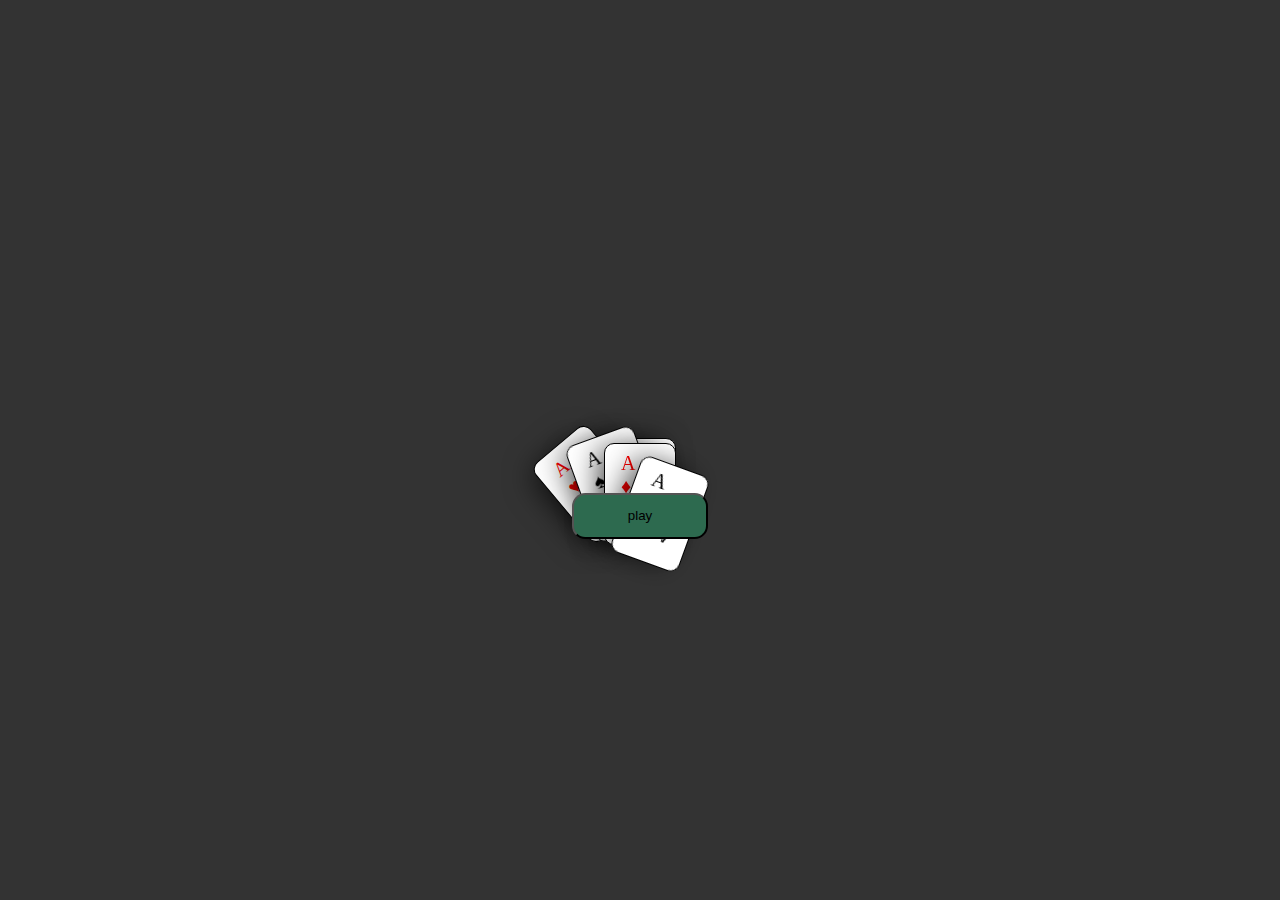
<file: index.html>
<!DOCTYPE html>
<html lang="en">
<head>
    <link rel="icon" href="/assets/img/blackjack.png">
    <meta charset="UTF-8">
    <meta http-equiv="X-UA-Compatible" content="IE=edge">
    <meta name="viewport" content="width=device-width, initial-scale=1.0">
    <link rel="stylesheet" href="css/style.css">
    <script src="js/App.js" type="module"></script>
    <title>Welcome</title>
</head>
<body>
    <div class="container">
        <h1>
          <div class="animation">
            <div class="animation-left"><span>Blackjack</span></div>
            <div class="animation-right"><span>Blackjack</span></div>
          </div>
        </h1>
        <div class="hand">
          <div class="card animate-this-element">
            <!-- hearts -->
            <div class="card hearts">
              <div class="topLeft red">
                <p>A</p>
                <p>&hearts;</p>
              </div>
              
              <p class="suit red">&hearts;</p>
              
              <div class="bottomRight red">
                <p>A</p>
                <p>&hearts;</p>
              </div>
            </div>

            <!-- spades -->
            <div class="card spades">
              <div class="topLeft">
                <p>A</p>
                <p>&spades;</p>
              </div>
              
              <p class="suit">&spades;</p>
              
              <div class="bottomRight">
                <p>A</p>
                <p>&spades;</p>
              </div>
            </div>
            
            <!-- diamons -->
            <div class="card diams">
              <div class="topLeft red">
                <p>A</p>
                <p>&diams;</p>
              </div>
              
              <p class="suit red">&diams;</p>
              
              <div class="bottomRight red">
                <p>A</p>
                <p>&diams;</p>
              </div>
            </div>
            
            <!-- clubs -->
            <div class="card clubs">
              <div class="topLeft">
                <p>A</p>
                <p>&clubs;</p>
              </div>
              
              <p class="suit">&clubs;</p>
              
              <div class="bottomRight">
                <p>A</p>
                <p>&clubs;</p>
              </div>
            </div>
            <button id="play" class="btn-play slide-up" onclick="window.location.href='./game.html'">play</button>
            <a></a>
          </div>
        </div>
    </div>
    
    <!-- <div class="cards">
      <div class="card one">1</div>
      <div class="card two">2</div>
      <div class="card three">3</div>
      <div class="card four">4</div>
      <div class="card five">5</div>
      <p>Loading...</p>
    </div> -->
</body>

</html>
</file>
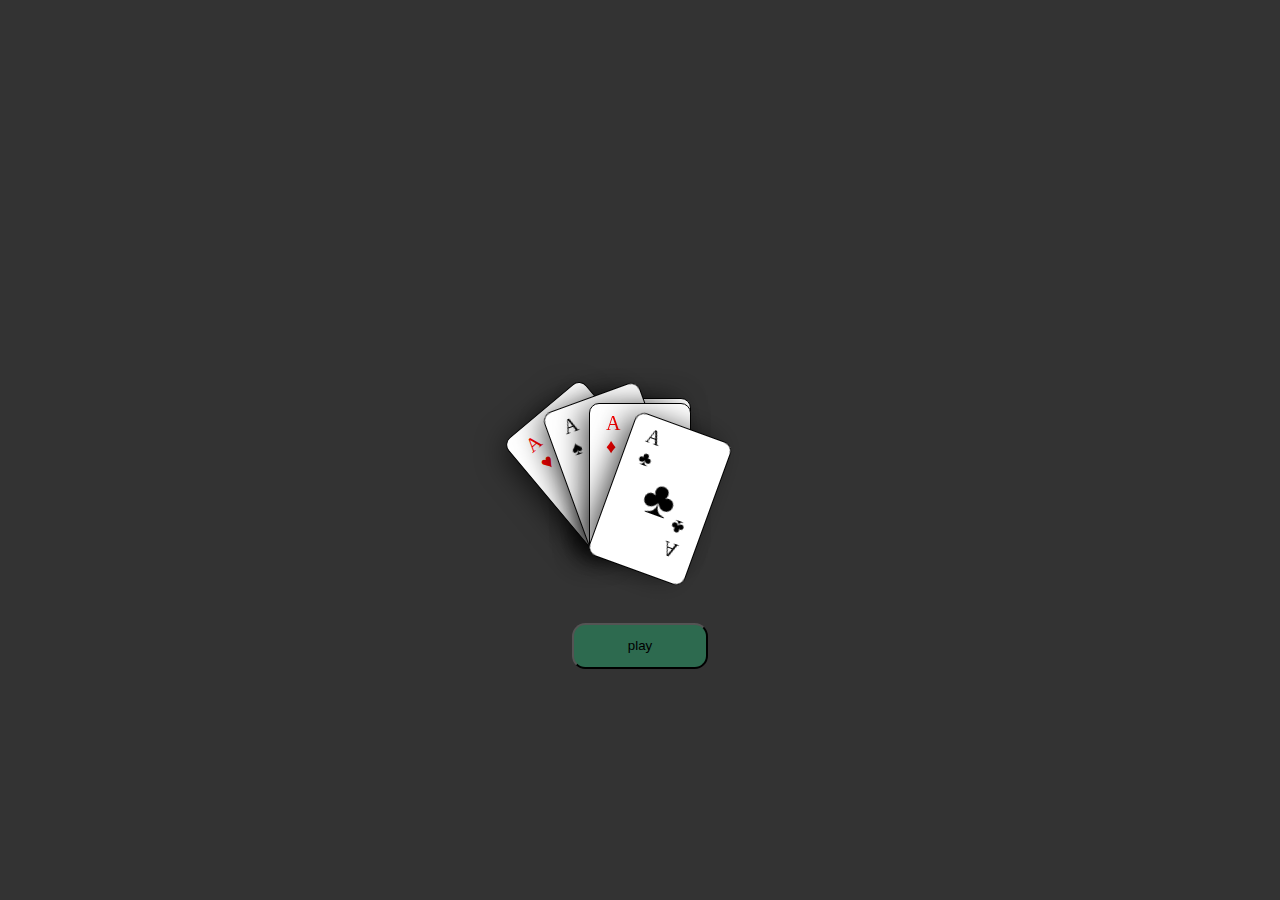
<file: app.html>
<!DOCTYPE html>
<html lang="en">
<head>
    <meta charset="UTF-8">
    <meta http-equiv="X-UA-Compatible" content="IE=edge">
    <meta name="viewport" content="width=device-width, initial-scale=1.0">
    <link rel="stylesheet" href="css/home.css">
    <script src="js/App.js" type="module"></script>
    <title>Welcome</title>
</head>
<body>
    <div class="container">
        <h1>
          <div class="animation">
            <div class="animation-left"><span>Blackjack</span></div>
            <div class="animation-right"><span>Blackjack</span></div>
          </div>
        </h1>
        <div class="hand">
          <div class="card animate-this-element">
            <!-- hearts -->
            <div class="card hearts">
              <div class="topLeft red">
                <p>A</p>
                <p>&hearts;</p>
              </div>
              
              <p class="suit red">&hearts;</p>
              
              <div class="bottomRight red">
                <p>A</p>
                <p>&hearts;</p>
              </div>
            </div>
            
            <!-- spades -->
            <div class="card spades">
              <div class="topLeft">
                <p>A</p>
                <p>&spades;</p>
              </div>
              
              <p class="suit">&spades;</p>
              
              <div class="bottomRight">
                <p>A</p>
                <p>&spades;</p>
              </div>
            </div>
            
            <!-- diamons -->
            <div class="card diams">
              <div class="topLeft red">
                <p>A</p>
                <p>&diams;</p>
              </div>
              
              <p class="suit red">&diams;</p>
              
              <div class="bottomRight red">
                <p>A</p>
                <p>&diams;</p>
              </div>
            </div>
            
            <!-- clubs -->
            <div class="card clubs">
              <div class="topLeft">
                <p>A</p>
                <p>&clubs;</p>
              </div>
              
              <p class="suit">&clubs;</p>
              
              <div class="bottomRight">
                <p>A</p>
                <p>&clubs;</p>
              </div>
            </div>
            <button id="play" class="btn-play slide-up" onclick="window.location.href='/home.html'">play</button>
          </div>
        </div>
    </div>
</body>
</html>
</file>
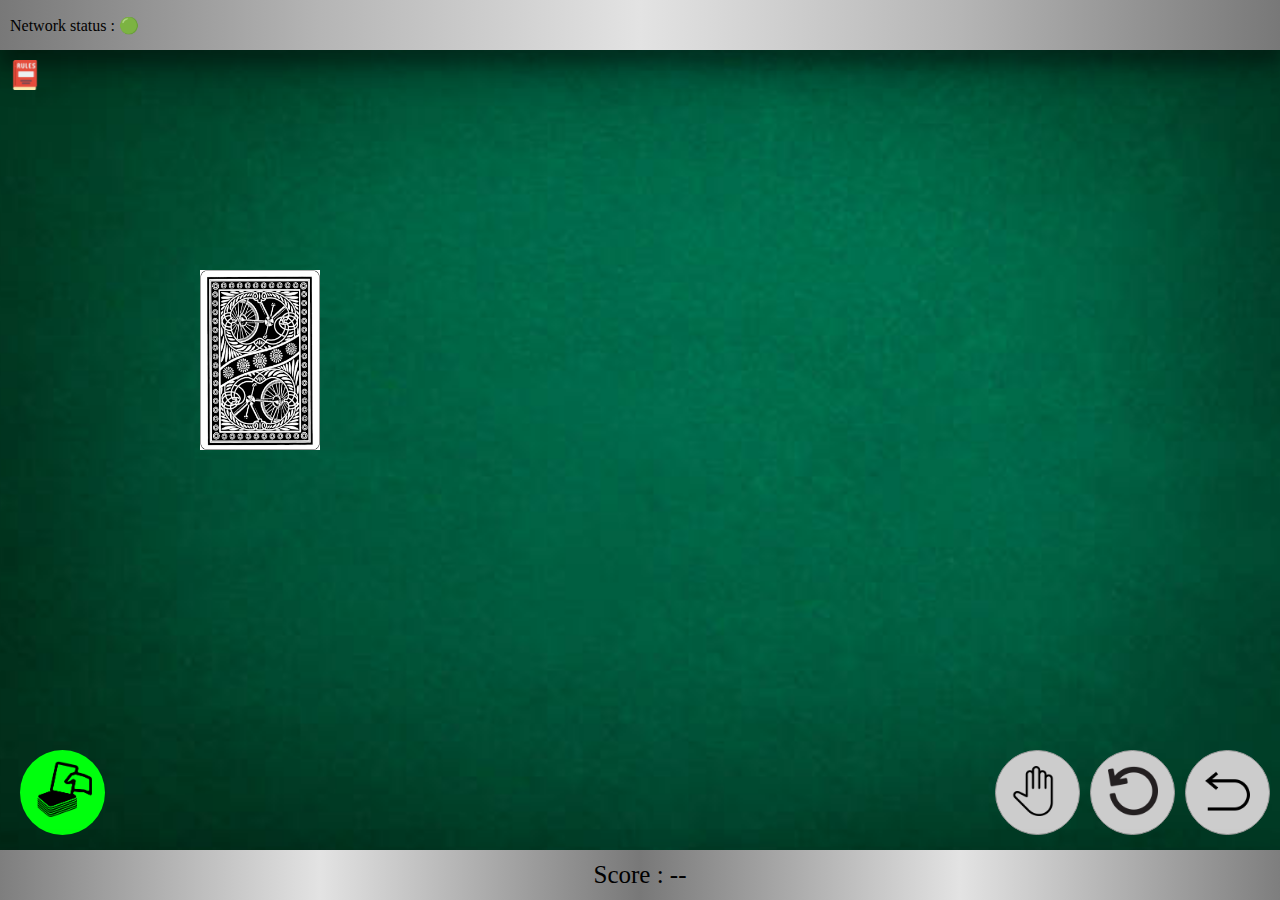
<file: game.html>
<!DOCTYPE html>
<html lang="en">
  <head>
    <link rel="icon" href="/assets/img/blackjack.png" />
    <meta charset="UTF-8" />
    <meta http-equiv="X-UA-Compatible" content="IE=edge" />
    <meta name="viewport" content="width=device-width, initial-scale=1.0" />
    <link rel="stylesheet" href="css/app.css" />
    <title>Blackjack</title>
  </head>

  <body>
    <div class="overlay" id="overlay"></div>
    <section id="game">
      <div class="container box">
        <div class="top container">
          <div id="networkStatus" class="network"></div>
          <div id="result"></div>
          <div id="remainingCards" class="remainingCards"></div>
        </div>
        <div class="popup" onclick="myFunction()">
          <img src="/assets/img/rules.png" height="50" width="50" />
          <span class="popuptext" id="myPopup"
            ><p>
              The goal of Blackjack is to have the hand without going over 21.
              If you are below or above, you lose the game and you will have to
              start the game again. On the other hand, if you roll exactly 21,
              you hit Blackjack and win instantly.<br /><br />
              Press the modal to close and start to play.
            </p>
          </span>
        </div>

        <div id="modalResult"></div>
        <div id="back"style="margin-top: 180px; margin-left: 200px;" > 
          <img src="/assets/img/back.png" height="180px" width="120px" />
        </div>
        <div class="item">
          <!--<div id="loader" class="loader"></div>-->
          <div id="loader" class="cards">
            <div class="card one">
              <img src="/assets/img/spade.png" height="20" width="20" />
            </div>
            <div class="card two">
              <img src="/assets/img/heart.png" height="20" width="20" />
            </div>
            <div class="card three">
              <img src="/assets/img/clubs.png" height="20" width="20" />
            </div>
            <div class="card four">
              <img src="/assets/img/heart.png" height="20" width="20" />
            </div>
            <p>Loading...</p>
          </div>
          <div id="img"></div>
          <div id="scoreAfter"></div>
        </div>

        <div class="before-bottom">
          <div class="left">
            <button class="btn-hit" id="takeCard">
              <img src="/assets/img/hit.png" height="60" width="70" />
            </button>
          </div>

          <div class="right">
            <button class="btn-stand" id="stand">
              <img
                src="/assets/img/hold.png"
                height="50"
                width="50"
                style="margin-right: 10px"
              />
            </button>
            <button class="btn-restart" id="restart">
              <img
                src="/assets/img/restart.png"
                height="50"
                width="50"
                style="margin-left: 1px"
              />
            </button>

            <button class="btn-undo" id="undo">
              <img src="/assets/img/undo.png" height="50" width="50" />
            </button>
          </div>
        </div>

        <div class="bottom container">
          <div class="divScore">
            <div id="score"></div>
          </div>
        </div>
      </div>
    </section>
  </body>

  <script src="js/App.js" type="module"></script>
  <script>
    // When the user clicks on div, open the popup
    function myFunction() {
      var popup = document.getElementById("myPopup");
      popup.classList.toggle("show");
    }
  </script>
</html>
</file>
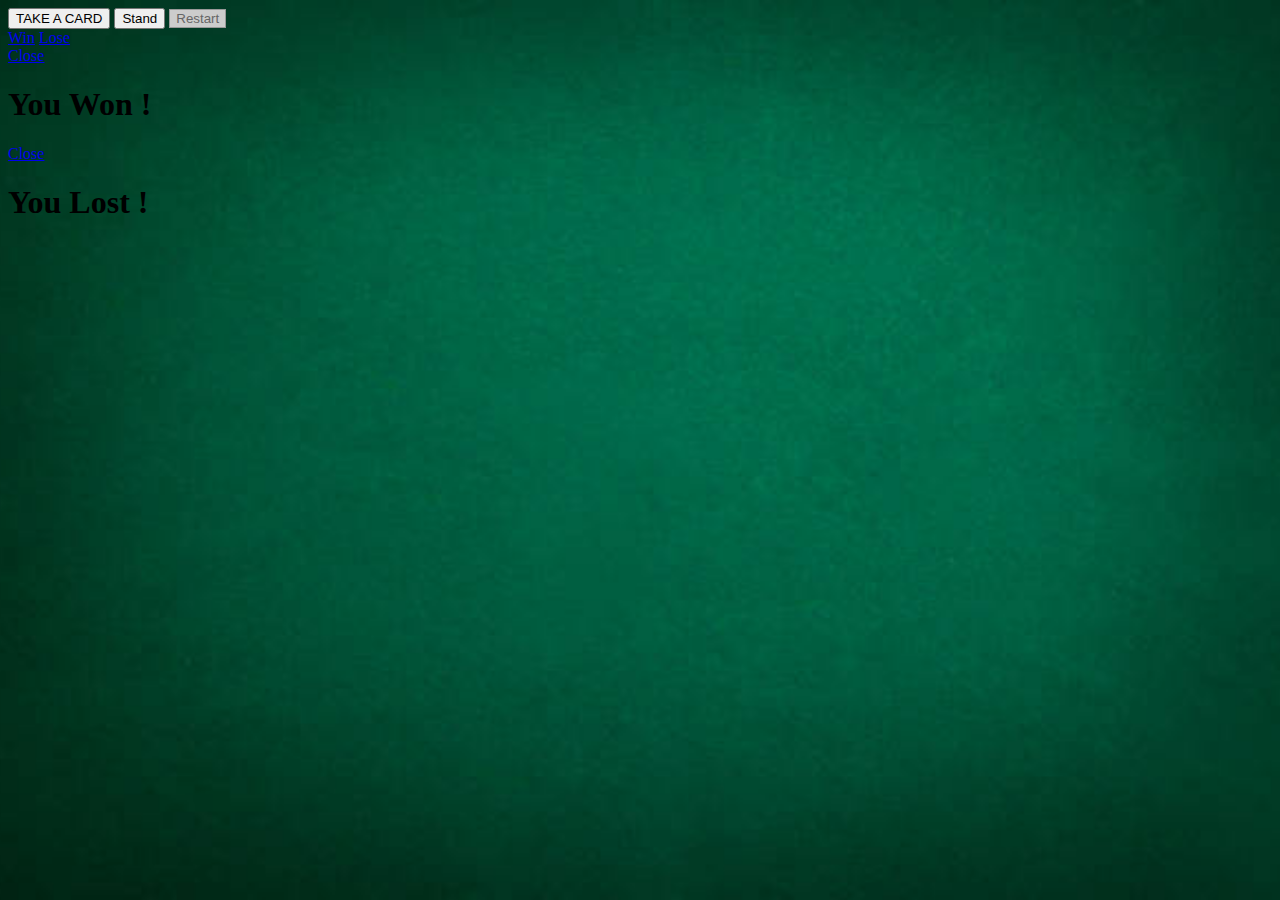
<file: home.html>
<!DOCTYPE html>
<html lang="en">
<head>
    <meta charset="UTF-8">
    <meta http-equiv="X-UA-Compatible" content="IE=edge">
    <meta name="viewport" content="width=device-width, initial-scale=1.0">
    <link rel="stylesheet" href="css/app.css">
    <title>Blackjack</title>
</head>
<body>
    <button id="takeCard" class="button">TAKE A CARD</button>
    <button id="stand" class="button">Stand</button>
    <button id="restart" class="button">Restart</button>

    <div id="result">
    </div>
    <div id="img" style="margin-top: 100px;">
        
    </div>
    <div id="score"></div>
    <div id="scoreAfter"></div>

    <div id="remainingCards"></div>   

    <div class="modal">
        <!-- Modal container -->
        <div class="container">
            <div class="interior">
                <a class="modal-btn-win" href="#open-modal-win">Win</a>
                <a class="modal-btn-lose" href="#open-modal-lose">Lose</a>
            </div>
        </div>
        <div id="open-modal-win" class="modal-window-win">
            <div>
                <a href="#" title="Close" class="modal-close-win">Close</a>
                <h1>You Won !</h1>
            </div>
        </div>
        <!-- end -->
        <div id="open-modal-lose" class="modal-window-lose">
            <div>
                <a href="#" title="Close" class="modal-close-lose">Close</a>
                <h1>You Lost !</h1>
        </div>
    </div>
</body>
<script src="js/App.js" type="module"></script>
</html>
</file>
<file: css/style.css>
body {
  margin: 0;
  padding: 0;
  box-sizing: border-box;
  height: 100%;
  width: 70%;
  background-repeat: no-repeat;
  background-size: cover;
}

/*title*/
.container {
  display: flex;
  justify-content: center;
  align-content: center;
  flex-direction: column;
  height: 100vh;
  width: 100vw;
  background: #333;
}
h1 {
  text-align: center;
  font-family: Brush Script MT, Brush Script Std, cursive;
  font-size: 60px;
  color: #fff;
  margin: 0 auto;
}

/*******************************************************Mobile*****************************************************/
@media screen and (max-width: 400px) {

  h1 {
    text-align: center;
    font-family: Brush Script MT, Brush Script Std, cursive;
    font-size: 40px;
    color: #fff;
    margin: 0 auto;
    height: 15vh;
  }
  
  .animation {
    position: relative;
    width: 100%;
  }
  
  .hand{
    display:flex;
    justify-content:center;
    align-items:center;
    height:25vh;
  }
    
  .card{
    margin-top:-10px;
    position:absolute;
    width:100px;
    height:100px;
    border:1px solid black;
    border-radius:10px;
    display:flex;
    align-items:center;
    justify-content:center;
    background-color:white;

    -webkit-box-shadow: -10px 0px 30px -6px rgba(0,0,0,0.75);
    -moz-box-shadow: -10px 0px 30px -6px rgba(0,0,0,0.75);
    box-shadow: -10px 0px 30px -6px rgba(0,0,0,0.75);
  }

}
/********************************************************Tablet*********************************************************/
@media screen and (min-width: 820px) {
  h1 {
    font-size: 30px;
  }
}
.animation {
  position: relative;
  width: 100%;
}
.animation div {
  overflow: hidden;
  width: 50%;
  height: 100%;
  transform: skewX(-20deg);
}
.animation div::before {
  content: "";
  position: absolute;
  width: 0%;
  height: 4px;
  background: #fff;
}
.animation span {
  padding: 0 10px;
}
.animation-left::before {
  left: 0;
  animation: widthLineLeft 1.2s 0.4s cubic-bezier(0.68, -0.55, 0.265, 1.1) forwards;
}
.animation-left span {
  display: block;
  animation: slideLeft 1.2s 0.3s cubic-bezier(0.68, -0.55, 0.265, 1.1) forwards;
  transform: translateX(200px) skewX(20deg);
}
.animation-right {
  position: absolute;
  right: 0;
  top: 0;
}
.animation-right:before {
  bottom: 0;
  right: 0;
  animation: widthLineRight 1.2s 0.4s cubic-bezier(0.68, -0.55, 0.265, 1.1) forwards;
}
.animation-right span {
  position: absolute;
  width: 100%;
  left: -100%;
  transform: translateX(-200px) skewX(20deg);
  animation: slideRight 1.2s 0.3s cubic-bezier(0.68, -0.55, 0.265, 1.1) forwards;
}
@keyframes slideLeft {
  from {
    transform: translateX(200px) skewX(20deg);
  }
  to {
    transform: translateX(0%) skewX(20deg);
  }
}
@keyframes slideRight {
  from {
    transform: translateX(-200px) skewX(20deg);
  }
  to {
    transform: translateX(0%) skewX(20deg);
  }
}
@keyframes widthLineLeft {
  0% {
    width: 0%;
    left: 0%;
  }
  50% {
    width: 100%;
    left: 0%;
  }
  100% {
    width: 0%;
    left: 100%;
  }
}
@keyframes widthLineRight {
  0% {
    width: 0%;
    right: 0%;
  }
  50% {
    width: 100%;
    right: 0%;
  }
  100% {
    width: 0%;
    right: 100%;
  }
}

/*card */

.hand{
  display:flex;
  justify-content:center;
  align-items:center;
  height:25vh;
}

.card {
  margin-top:-10px;
  position:absolute;
  width:100px;
  height:150px;
  border:1px solid black;
  border-radius:10px;
  display:flex;
  align-items:center;
  justify-content:center;
  background-color:white;
  
  -webkit-box-shadow: -10px 0px 30px -6px rgba(0,0,0,0.75);
  -moz-box-shadow: -10px 0px 30px -6px rgba(0,0,0,0.75);
  box-shadow: -10px 0px 30px -6px rgba(0,0,0,0.75);
}

@keyframes slideleft {
  0%    { opacity: 0;
  transform: translateX(-150px);}
  100%  { opacity: 1;
    transform: translateX(0px);}
}

.animate-this-element {
  animation: slideleft 0.5s;
}

.topLeft{
  align-self:flex-start;
  position: absolute;
  top: 8px;
  left: 16px;
  font-size: 11px;
}

.topLeft p{
  margin:0;
  padding:0;
  font-size:20px;
}

.bottomRight{
  -webkit-transform:rotateX(180deg);
  align-self:flex-end;
  position: absolute;
  bottom: 20px;
  right: 16px;
  font-size: 18px;
}

.bottomRight p{
  margin:0;
  padding:0;
  font-size:20px;
  
}

.suit{
  padding:0;
  margin:0;
  font-size:50px;
}

.red{
  color:red;
}

.hearts{
  transform:rotate(-40deg);
  margin-left:-100px;
}

.diams{
  transform:rotate(0deg);
  margin-left:0px;
  margin-top:10px;
}

.clubs{
  transform:rotate(20deg);
  margin-left:40px;
  margin-top:50px;
}

.spades{
  transform:rotate(-20deg);
  margin-left:-50px;
}

.btn-play {
  background-color: #2d6a4f;
  padding: 1em 4em;
  margin: -10px auto;
  border-radius: 1em;
  margin-top: 25em;
  cursor: pointer;
}

.btn-play > a {
  text-decoration: none;
  color: #fff;
  font-weight: bolder;
  font-size: 1.3em
}

.btn-play:hover {
 background-color: #40916c;
 transition: 0.5s;
}

.slide-up {
  animation: slideup 1.8s;
  /* animation-delay: 1s; */
  
}

@keyframes slideup {
  0%    { opacity: 0;
  transform: translateY(-150px)}
  100%  { opacity: 1;
    transform: translateY(0px);
   }
}


/**************************************************orientation landscape device**********************************************/

@media screen and (orientation: landscape) {

  .hand{
    display:flex;
    justify-content:center;
    align-items:center;
    height:25vh;
    padding-top: 40px;
  }
  
  .container {
    display: flex;
    justify-content: center;
    align-content: center;
    flex-direction: column;
    position: relative;
    height: 100vh;
    width: 100vw;
    background: #333;
  }

  h1 {
    text-align: center;
    font-family: Brush Script MT, Brush Script Std, cursive;
    font-size: 40px;
    color: #fff;
    margin: 0 auto;
  }

  .card{
    margin-top:-10px;
    position:absolute;
    width:70px;
    height:100px;
    border:1px solid black;
    border-radius:10px;
    display:flex;
    align-items:center;
    justify-content:center;
    background-color:white;

    -webkit-box-shadow: -10px 0px 30px -6px rgba(0,0,0,0.75);
    -moz-box-shadow: -10px 0px 30px -6px rgba(0,0,0,0.75);
    box-shadow: -10px 0px 30px -6px rgba(0,0,0,0.75);
  }

  .topLeft{
    align-self:flex-start;
    position: absolute;
    top: 8px;
    left: 16px;
    font-size: 11px;
  }
  
  .topLeft p{
    margin:0;
    padding:0;
    font-size:20px;
  }
  
  .bottomRight{
    -webkit-transform:rotateX(180deg);
    align-self:flex-end;
    position: absolute;
    bottom: 20px;
    right: 16px;
    font-size: 18px;
  }
  
  .bottomRight p{
    margin:0;
    padding:0;
    font-size:20px;
    
  }
  
  .suit{
    padding:0;
    margin:0;
    font-size:50px;
  }
  
  .red{
    color:red;
  }
  
  .hearts{
    transform:rotate(-40deg);
    margin-left:-100px;
  }
  
  .diams{
    transform:rotate(0deg);
    margin-left:0px;
    margin-top:10px;
  }
  
  .clubs{
    transform:rotate(20deg);
    margin-left:40px;
    margin-top:50px;
  }
  
  .spades{
    transform:rotate(-20deg);
    margin-left:-50px;
  }

  .btn-play {
    background-color: #2d6a4f;
    position: absolute;
    bottom: 0;
    padding: 1em 4em;
    margin: 0px auto;
    border-radius: 1em;
    margin-top: 25em;
    cursor: pointer;
  }
  
  @keyframes slideup {
    0%    { opacity: 0;
    transform: translateY(-90px)}
    100%  { opacity: 1;
      transform: translateY(0px);
    }
  }

}
</file>
<file: css/home.css>
body {
  margin: 0;
  padding: 0;
  box-sizing: border-box;
  height: 100%;
  width: 70%;
  background-repeat: no-repeat;
  background-size: cover;
}

/*title*/
.container {
  display: flex;
  justify-content: center;
  align-content: center;
  flex-direction: column;
  height: 100vh;
  width: 100vw;
  background: #333;
}
h1 {
  text-align: center;
  text-transform: uppercase;
  font-family: Helvetica, Arial, sans-serif;
  font-size: 50px;
  color: #fff;
  margin: 0 auto;
}
@media screen and (max-width: 800px) {
  h1 {
    font-size: 30px;
  }
}
.animation {
  position: relative;
  width: 100%;
}
.animation div {
  overflow: hidden;
  width: 50%;
  height: 100%;
  transform: skewX(-20deg);
}
.animation div::before {
  content: "";
  position: absolute;
  width: 0%;
  height: 4px;
  background: #fff;
}
.animation span {
  padding: 0 10px;
}
.animation-left::before {
  left: 0;
  animation: widthLineLeft 1.2s 0.4s cubic-bezier(0.68, -0.55, 0.265, 1.1) forwards;
}
.animation-left span {
  display: block;
  animation: slideLeft 1.2s 0.3s cubic-bezier(0.68, -0.55, 0.265, 1.1) forwards;
  transform: translateX(200px) skewX(20deg);
}
.animation-right {
  position: absolute;
  right: 0;
  top: 0;
}
.animation-right:before {
  bottom: 0;
  right: 0;
  animation: widthLineRight 1.2s 0.4s cubic-bezier(0.68, -0.55, 0.265, 1.1) forwards;
}
.animation-right span {
  position: absolute;
  width: 100%;
  left: -100%;
  transform: translateX(-200px) skewX(20deg);
  animation: slideRight 1.2s 0.3s cubic-bezier(0.68, -0.55, 0.265, 1.1) forwards;
}
@keyframes slideLeft {
  from {
    transform: translateX(200px) skewX(20deg);
  }
  to {
    transform: translateX(0%) skewX(20deg);
  }
}
@keyframes slideRight {
  from {
    transform: translateX(-200px) skewX(20deg);
  }
  to {
    transform: translateX(0%) skewX(20deg);
  }
}
@keyframes widthLineLeft {
  0% {
    width: 0%;
    left: 0%;
  }
  50% {
    width: 100%;
    left: 0%;
  }
  100% {
    width: 0%;
    left: 100%;
  }
}
@keyframes widthLineRight {
  0% {
    width: 0%;
    right: 0%;
  }
  50% {
    width: 100%;
    right: 0%;
  }
  100% {
    width: 0%;
    right: 100%;
  }
}

/*card */

.hand{
  display:flex;
  justify-content:center;
  align-items:center;
  height:25vh;
}

.card{
  margin-top:-10px;
  position:absolute;
  width:100px;
  height:150px;
  border:1px solid black;
  border-radius:10px;
  display:flex;
  align-items:center;
  justify-content:center;
  background-color:white;
  
  -webkit-box-shadow: -10px 0px 30px -6px rgba(0,0,0,0.75);
  -moz-box-shadow: -10px 0px 30px -6px rgba(0,0,0,0.75);
  box-shadow: -10px 0px 30px -6px rgba(0,0,0,0.75);
}

@keyframes slideleft {
  0%    { opacity: 0;
  transform: translateX(-150px);}
  100%  { opacity: 1;
    transform: translateX(0px);}
}


@keyframes slideup {
  0%    { opacity: 0;
  transform: translateY(-150px)}
  100%  { opacity: 1;
    transform: translateY(0px);}
}

.animate-this-element {
  animation: slideleft 0.5s;
}

.slide-up {
  animation: slideup 0.5s;
  animation-delay: 0.5;
}

.topLeft{
  align-self:flex-start;
  position: absolute;
  top: 8px;
  left: 16px;
  font-size: 11px;
}

.topLeft p{
  margin:0;
  padding:0;
  font-size:20px;
}

.bottomRight{
  -webkit-transform:rotateX(180deg);
  align-self:flex-end;
  position: absolute;
  bottom: 20px;
  right: 16px;
  font-size: 18px;
}

.bottomRight p{
  margin:0;
  padding:0;
  font-size:20px;
  
}

.suit{
  padding:0;
  margin:0;
  font-size:50px;
}

.red{
  color:red;
}

.hearts{
  transform:rotate(-40deg);
  margin-left:-100px;
}

.diams{
  transform:rotate(0deg);
  margin-left:0px;
  margin-top:10px;
}

.clubs{
  transform:rotate(20deg);
  margin-left:40px;
  margin-top:50px;
}

.spades{
  transform:rotate(-20deg);
  margin-left:-50px;
}

.btn-play {
  background-color: #2d6a4f;
  padding: 1em 4em;
  margin: -10px auto;
  border-radius: 1em;
  margin-top: 25em;
  cursor: pointer;
}

.btn-play > a {
  text-decoration: none;
  color: #fff;
  font-weight: bolder;
  font-size: 1.3em
}

.btn-play:hover {
 background-color: #40916c;
 transition: 0.3s;
}
</file>
<file: css/app.css>
#img img {
  margin-left: -100px;
  width: 140px;
}

#img img:first-child {
  margin-left: 50px;
}

body{
  /* position: relative; */
}
/* overlay styles, all needed */
/* .overlay {
  position: absolute;
  top: 0;
  left: 0;
  height: 100%;
  width: 100%;
  background-color: rgba(0,0,0,0.5);
  visibility: "hidden";
} */

/****************************************************loader*****************************************/

.cards {
  position: absolute;
  margin: 50px auto;
  height: 80px;
  width: 45px;
  font-size: 30px;
  line-height: 38px;
  font-weight: bold;
  visibility: hidden;
  left: 50%;
  right: 50%;
  transform: translate(-100%,-100%);
  z-index: 50;
}

.cards.display{
  visibility: visible;
}
.cards .card {
  position: absolute;
  width: 100%;
  height: 100%;
  border: 1px solid black;
  background-color: #fff;
  border-radius: 7px;
  padding-left: 5px;
  box-shadow: -2px 2px 3px rgba(0, 0, 0, 0.3);
  animation-iteration-count: infinite;
  animation-duration: 2s;
}
.cards p {
  font-size: 0.5em;
  position: absolute;
  bottom: -45px;
  left: -13px;
  margin: 0;
  color: black;
}
.cards .one {
  animation-name: anim-one;
}

@keyframes anim-one {
  from {
    transform: translate(0) rotate(0deg);
 }
  50% {
    transform: translate(-30px, 5px) rotate(-45deg);
 }
  to {
    transform: translate(0) rotate(0deg);
 }
}
.cards .two {
  animation-name: anim-two;
}
@keyframes anim-two {
  from {
    transform: translate(0) rotate(0deg);
 }
  50% {
    transform: translate(-15px) rotate(-25deg);
 }
  to {
    transform: translate(0) rotate(0deg);
 }
}
.cards .three {
  animation-name: anim-three;
}
@keyframes anim-three {
  from {
    transform: translate(0) rotate(0deg);
 }
  50% {
    transform: rotate(-5deg);
 }
  to {
    transform: translate(0) rotate(0deg);
 }
}
.cards .four {
  animation-name: anim-five;
}
@keyframes anim-five {
  from {
    transform: translate(0) rotate(0deg);
 }
  50% {
    transform: translate(15px, 5px) rotate(15deg);
 }
  to {
    transform: translate(0) rotate(0deg);
 }
}
@keyframes spin {
  from {
    transform: rotate(0deg);
  }
  to {
    transform: rotate(360deg);
  }
}

/*******************************************************popup-rules***************************************************/

/* Popup container */
.popup {
  position: relative;
  display: flex;
  cursor: pointer;
  z-index: 1;
  color: white;
  justify-content: left;
  margin-left: 10px;
  margin-top: 10px;
  
}

/* The actual popup */
.popup .popuptext {
  visibility: hidden;
  width: 160px;
  background-color: #555;
  color: #fff;
  text-align: center;
  border-radius: 6px;
  padding: 8px 0;
  position: absolute;
  z-index: 1;
  top: 0%;
  height: auto;
  top: 100%;
}

.popup .popuptext > p{
  padding-left: 5px;
  padding-right: 5px;
}

/* Popup arrow */
.popup .popuptext::after {
  content: "";
  position: absolute;
  top: 0%;
  left: 15%;
  margin-left: -5px;
  border-width: 5px;
  border-style: solid;
  border-color: transparent transparent rgb(255, 255, 255) transparent;
}

/* Toggle this class - hide and show the popup */
.popup .show {
  visibility: visible;
  -webkit-animation: fadeIn 1s;
  animation: fadeIn 1s;
}

/* Add animation (fade in the popup) */
@-webkit-keyframes fadeIn {
  from {opacity: 0;} 
  to {opacity: 1;}
}

@keyframes fadeIn {
  from {opacity: 0;}
  to {opacity:1 ;}
}

#game {
  position: absolute;
  left: 50%;
  top: 50%;
  transform: translate(-50%, -50%);
  width: 100%;
  height: 100%;
}
.container {
  position: relative;
  display: flex;
}
.box {
  height: 100%;
  background: transparent;
  border-radius: 5px;
  box-shadow: rgba(0, 0, 0, 0.3) 0px 19px 38px,
    rgba(0, 0, 0, 0.22) 0px 15px 12px;
}

.container.box {
  flex-direction: column;
}

.remainingCards {
  color: rgb(0, 0, 0);
  margin-top: 10px;
  margin-right: 10px;
}

.network {
  color: rgb(2, 1, 1);
  margin-left: 10px;
}

body {
  background-image: url("../assets/img/game.jpg");
  background-size: auto;
  -webkit-background-size: cover;
  background-size: cover;
  background-position: top;
  background-repeat: no-repeat;
  background-attachment: fixed;
  overflow: hidden;
}

.top {
  height: 50px;
  background-color: rgb(216, 216, 216);
  color: #fff;
  box-shadow: rgba(0, 0, 0, 0.3) 0px 19px 38px,
    rgba(0, 0, 0, 0.22) 0px 15px 12px;
  background: linear-gradient(
    90deg,
    #787878 0%,
    #b5b5b5 25%,
    #e3e3e3 50%,
    #b5b5b5 75%,
    #787878 100%
  );
}

.bottom {
  height: 50px;
  background-color: rgb(216, 216, 216);
  color: #fff;
  width: 100%;
  position: absolute;
  bottom: 0;
  box-shadow: rgba(0, 0, 0, 0.3) 0px 19px 38px,
    rgba(0, 0, 0, 0.22) 0px 15px 12px;
  background: linear-gradient(
    90deg,
    #7e7e7e 0%,
    #e3e3e3 25%,
    #787878 50%,
    #e3e3e3 75%,
    #7e7e7e 100%
  );
}

.before-bottom {
  position: absolute;
  bottom: 50px;
  display: flex;
  width: 100%;
}

.before-bottom .right,
.before-bottom .left {
  width: 50%;
  margin-bottom: 15px;
  padding: 0 10px;
}
.before-bottom .right {
  display: flex;
  justify-content: end;
}
.before-bottom button {
  margin-left: 10px;
  width: 85px;
  height: 85px;
  border-radius: 100%;
}

.btn-hit {
  display: inline-block;
  outline: 0;
  border: none;
  cursor: pointer;
  font-weight: 600;
  border-radius: 4px;
  font-size: 13px;
  height: 30px;
  background-color: #00ff0d;
  color: white;
  padding: 0 10px;
  transition: all 300ms ease-in-out;
}

.btn-stand {
  display: inline-block;
  outline: 0;
  border: none;
  cursor: pointer;
  font-weight: 600;
  border-radius: 4px;
  font-size: 13px;
  height: 30px;
  background-color: #00e1ff;
  color: white;
  padding: 0 10px;
  transition: all 300ms ease-in-out;
}

.btn-restart {
  display: inline-block;
  outline: 0;
  border: none;
  cursor: pointer;
  font-weight: 600;
  border-radius: 4px;
  font-size: 13px;
  height: 30px;
  background-color: #ff0000;
  color: white;
  padding: 0 10px;
  transition: all 300ms ease-in-out;
}

.btn-undo {
  display: inline-block;
  outline: 0;
  border: none;
  cursor: pointer;
  font-weight: 600;
  border-radius: 4px;
  font-size: 13px;
  height: 30px;
  background-color: #e5ff00;
  color: white;
  padding: 0 10px;
  transition: all 300ms ease-in-out;
}

.btn-restart:hover {
  background-color: #860a0a;
}

.btn-hit:hover {
  background-color: #085c0f;
}

.btn-stand:hover {
  background-color: #0a8790;
}

.btn-undo:hover {
  background-color: #a1a302;
}

.item {
  padding: 20px;
}
.divScore {
  font-size: 25px;
  color: #000000;
  align-self: center;
  justify-content: right;
  margin: 0 auto;
}

.bottom button {
  margin: 5px;
  align-self: center;
}
.bottom .container {
  justify-content: space-between;
}

.item {
  top: 50%;
  left: 50%;
  transform: translate(-50%,-50%);
  position: fixed;
  justify-content: center;
  align-self: center;
}

#result {
  margin: 0 auto;
}

.remainingCards {
  text-align: center;
}

.remainingCards > img {
  height: 20px;
  width: 20px;
}


#modalResult{
  height: 250px;
  width: 500px;
  border-radius: 5px;
  position: absolute;
  left: 50%;
  right: 50%;
  top: 25%;
  border-radius: 10px;
  transform: translate(-50%, -70%);
  text-align: center;
  z-index: 50;
}


/**modal win*/
#modalResult.won{
  background: rgb(7,129,54);
  background: linear-gradient(90deg, rgba(7,129,54,1) 0%, rgba(146,251,131,1) 25%, rgba(0,255,39,1) 50%, rgba(13,209,72,1) 75%, rgba(7,129,54,1) 100%);
  background-size: 500% 500%;
	animation: gradient 15s ease infinite;
  text-align: center;
  color: rgb(0, 0, 0);
  box-shadow: rgba(0, 0, 0, 0.3) 0px 19px 38px,
    rgba(0, 0, 0, 0.22) 0px 15px 12px;
}
/**modal lost*/
#modalResult.lost{
  background: rgb(255,136,136);
  background: linear-gradient(90deg, rgba(255,136,136,1) 0%, rgba(255,35,35,1) 25%, rgba(255,9,0,1) 50%, rgba(252,122,115,1) 75%, rgba(255,138,138,1) 100%);
  background-size: 500% 500%;
	animation: gradient 15s ease infinite;
  text-align: center;
  color: white;
  box-shadow: rgba(0, 0, 0, 0.3) 0px 19px 38px,
    rgba(0, 0, 0, 0.22) 0px 15px 12px;
}

/*modal blackjack*/
#modalResult.blackjack {
  background: rgb(1,251,255);
  background: linear-gradient(151deg, rgba(1,251,255,1) 0%, rgba(110,240,202,1) 23%, rgba(131,92,241,1) 57%, rgba(214,89,211,1) 75%);
  background-size: 500% 500%;
	animation: gradient 15s ease infinite;
  text-align: center;
  box-shadow: rgba(0, 0, 0, 0.3) 0px 19px 38px,
    rgba(0, 0, 0, 0.22) 0px 15px 12px;
}


@keyframes gradient {
	0% {
		background-position: 0% 50%;
	}
	50% {
		background-position: 100% 50%;
	}
	100% {
		background-position: 0% 50%;
	}
}

#modalResult .btn-restart {
  display: inline-block;
  outline: 0;
  border: none;
  cursor: pointer;
  font-weight: 600;
  border-radius: 4px;
  font-size: 13px;
  height: 50px;
  width: 100px;
  background-color: #000000;
  color: white;
  padding: 0 10px;
  transition: all 300ms ease-in-out;
}

#modalResult .btn-restart:hover {
  color: black;
  background-color: #ffffff;
}

#modalResult .modal-header{
  margin-left: 1em;
  margin-right: 1em;
}

#modalResult .modal-content{
  margin-left: 1em;
  margin-right: 1em;
  margin-top: 3em;
  margin-bottom: 3em;
}

#modalResult .title{
  font-size: 25px;
}

.modalResult .show{
    pointer-events: auto;
    opacity: 1;
    box-shadow: rgba(0, 0, 0, 0.3) 0px 19px 38px,
    rgba(0, 0, 0, 0.22) 0px 15px 12px;
}

/*********************************************************Mobile***********************************************/
@media screen and (max-width: 500px)  {

  #img {
    height: 10rem;
    width: 15rem;
    margin-top: 30%;
  }

  #img img {
    margin-left: -70px;
    width: 80px;
  }

  .item {
    top: 50%;
    left: 55%;
    transform: translate(-50%,-15%);
    /* min-height: 500px; */
    justify-content: center;
    align-self: center;
    padding: 0;
    padding-top: 0px;
    height: 30%;

  }

  /* Popup container */
  .popup {
    position: relative;
    display: flex;
    cursor: pointer;
    z-index: 1;
    color: white;
    justify-content: left;
    margin-left: 5px;
    margin-top: 5px;
    
  }
  .popup > img {
    width: 30px;
    height: 30px;
  }

  /* The actual popup */
  .popup .popuptext {
    visibility: hidden;
    width: 120px;
    background-color: #555;
    color: #fff;
    text-align: center;
    border-radius: 6px;
    font-size: 12px;
    padding: 8px 0;
    position: absolute;
    z-index: 1;
    top: 0%;
    height: auto;
    top: 100%;
  }

  /* Popup arrow */
  .popup .popuptext::after {
    content: "";
    position: absolute;
    top: 0%;
    left: 13%;   
    margin-left: -5px;
    border-width: 5px;
    border-style: solid;
    border-color: transparent transparent rgb(255, 255, 255) transparent
  }

  /* Toggle this class - hide and show the popup */
  .popup .show {
    visibility: visible;
    -webkit-animation: fadeIn 1s;
    animation: fadeIn 1s;
  }



  .cards {
    position: absolute;
    margin: 50px auto;
    height: 70px;
    width: 45px;
    font-size: 30px;
    line-height: 38px;
    font-weight: bold;
    visibility: hidden;
    left: 50%;
    right: 50%;
    transform: translate(-100%,-100%);
    /* animation: spin 3s infinite linear; */
  }

  #modalResult{
    height: 140px;
    width: 300px;
    border-radius: 5px;
    position: fixed;
    left: 50%;
    top: 23%;
    border-radius: 10px;
    transform: translate(-50%, -50%);
    text-align: center;
    /* display: none; */
  
  }
  
  #modalResult .modal-content{
    margin-left: 1em;
    margin-right: 1em;
    font-size: 13px;
    text-align: center;
  }
 
  #modalResult .title{
    text-align: center;
    font-size: 14px;
  }
  
  #modalResult .btn-restart {
    display: inline-block;
    outline: 0;
    border: none;
    cursor: pointer;
    font-weight: 600;
    border-radius: 4px;
    font-size: 10px;
    height: 25px;
    padding: 0 10px;
    transition: all 300ms ease-in-out;
    width: 25%;
    margin-top: 10px;
  }

  #modalResult .btn-restart:hover {
    color: black;
    background-color: #ffffff;
  }
  
  #modalResult .modal-header{
    margin-left: 1em;
    margin-right: 1em;
  }
  
  .modalResult.show{
      pointer-events: auto;
      opacity: 1;
  }
  
  .before-bottom button {
    margin-left: 10px;
    width: 50px;
    height: 50px;
    border-radius: 100%;
  }

  .before-bottom button > img {
    width: 32px;
    height: 32px;
  }

  #modalResult .modal-content{
    margin: 0 auto;
  }
  
  #modalResult .title{
    font-size: 16px;
  }
  
}


/*******************************************************Tablet******************************************/
@media screen and (min-width: 650px) {
  #img img {
    margin-left: -90px;
    width: 120px;   
  }

  #img {
    width: 25rem;
    margin-top: 30%;
    position: absolute;
    left: 50%;
    right: 50%;
    transform: translate(-10rem,0);
  }

  .item {
    top: 50%;
    left: 50%;
    transform: translate(-50%,-50%);
    position: absolute;
    justify-content: center;
    align-self: center;
    padding-top: 0;
    padding-bottom: 0;
  }

}


button:disabled,
button[disabled],
button:disabled:hover,
button[disabled]:hover{
  border: 1px solid #999999;
  background-color: #cccccc;
  color: #666666;
  cursor: not-allowed;
}
/*******************************************************Desktop******************************************/

@media screen and (min-width: 950px) {
  #img img {
    margin-left: -100px;
    width: 150px;
  }
  
  #img img:first-child {
    margin-left: 50px;
  }

  #img {
    height: 15rem;
    width: 30rem;
    position: absolute;
    left: 50%;
    right: 50%;
    transform: translate(-30%,0%);
  }
  
}

/**************************************************orientation landscape device**********************************************/

@media screen and (orientation: landscape) {

  #modalResult{
    height: 190px;
    width: 400px;
    border-radius: 5px;
    position: fixed;
    left: 50%;
    top: 20%;
    border-radius: 10px;
    transform: translate(-50%, 0);
  }
  
  #modalResult .modal-content{
    margin: 0 auto;
    font-size: 15px;
  }
  
  #modalResult .title{
    font-size: 16px;
  }

  #modalResult .btn-restart {
    display: inline-block;
    outline: 0;
    border: none;
    cursor: pointer;
    font-weight: 600;
    border-radius: 4px;
    font-size: 10px;
    height: 35px;
    padding: 0 10px;
    transition: all 300ms ease-in-out;
    width: 25%;
    margin-top: 10px;
  }

  #modalResult .modal-header{
    margin-left: 1em;
    margin-right: 1em;
    margin-top: 2em;
  }
  
  .popup > img {
    width: 30px;
    height: 30px;
  }

  /* The actual popup */
  .popup .popuptext {
    visibility: hidden;
    width: 250px;
    background-color: #555;
    color: #fff;
    text-align: center;
    border-radius: 6px;
    font-size: 9px;
    padding: 8px 0;
    position: absolute;
    z-index: 1;
    top: 0%;
    height: 90px;
    top: 100%;
  }

  /* Popup arrow */
  .popup .popuptext::after {
    content: "";
    position: absolute;
    top: 0%;
    left: 6%;   
    margin-left: -5px;
    border-width: 5px;
    border-style: solid;
    border-color: transparent transparent rgb(255, 255, 255) transparent;
  }

  /* Toggle this class - hide and show the popup */
  .popup .show {
    visibility: visible;
    -webkit-animation: fadeIn 1s;
    animation: fadeIn 1s;
  }

}
</file>
